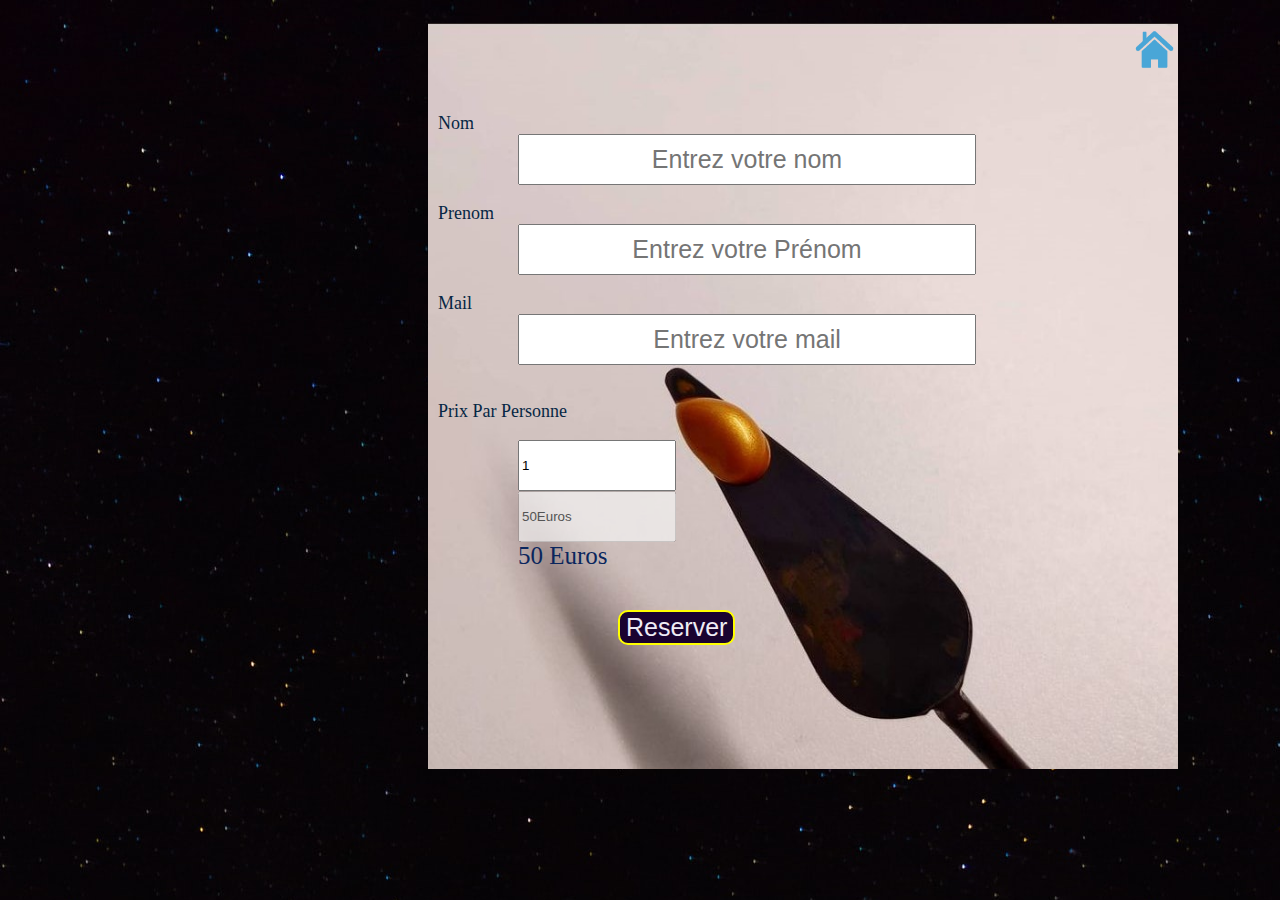
<file: index2.html>
<!DOCTYPE html>
<html lang="en">

<head>
  <meta charset="UTF-8">
  <meta http-equiv="X-UA-Compatible" content="IE=edge">
  <meta name="viewport" content="width=device-width, initial-scale=1.0">
  <link href="index2.css" rel="stylesheet" />
  <title>Reservation</title>
</head>

<body>
  <div>
    <img src="perfect.jpg">
  </div>
  <div class="formulaire">
    <form>
      <div id="acceuil">
        <a href="index.html">
        <img src="blue.png">
        </a>
      </div>
      <div class="input1">
        <label for="Nom"> Nom </label>
        <input type="text" placeholder="Entrez votre nom" name="Nom"> </input>
        <br>
        <label for="Prénom"> Prenom </label>
        <input type="text" placeholder="Entrez votre Prénom" name="Prénom"> </input>
        <br>
        <label for="Mail"> Mail </label>
        <input type="email" placeholder="Entrez votre mail" name="Mail"> </input>
        <br>
      </div>
      <br>
      <label for="Nom"> Prix Par Personne </label>
      <br>
    </form>
    <br>
    <form oninput="result.value=parseInt(NombreP.value) * parseInt(PrixPlace.value)" > 
      <input type="number" name="NombreP" value="1" /> 
      <br>
      <input name="PrixPlace" value="50Euros" disabled/> 
      <br>
      <output name="result" > 50 Euros</output>
    </form>
    <div id="input2">
      <button onclick="alert('Votre reservation est bien confirmée. Veuillez consulter votre mail.\n À Bientôt')"> Reserver </button></a>
    </div>
  </div>
</body>

</html>
</file>
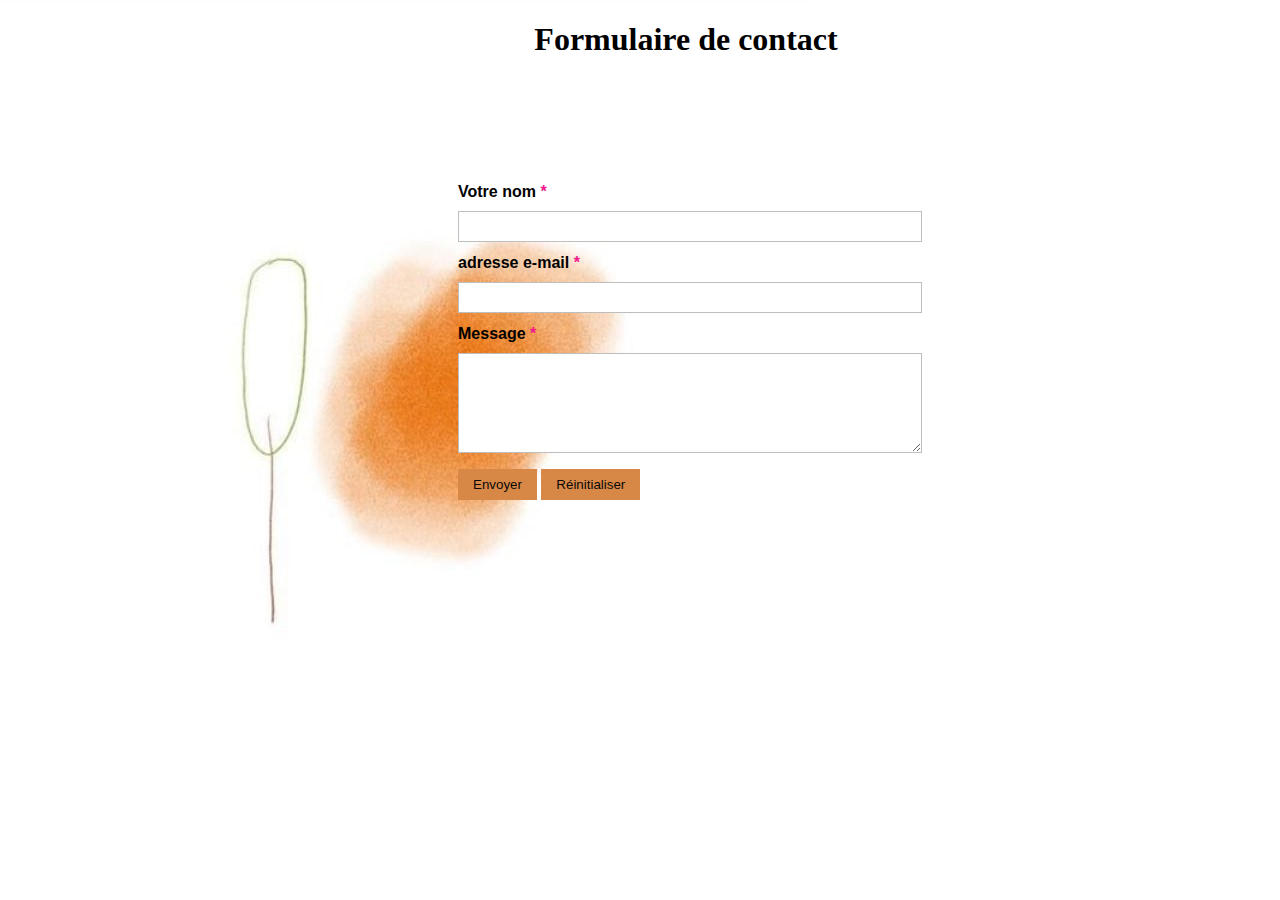
<file: index3.html>
<!DOCTYPE html>
<html lang="en">
<head>
   <meta charset="UTF-8">
   <meta http-equiv="X-UA-Compatible" content="IE=edge">
   <meta name="viewport" content="width=device-width, initial-scale=1.0">
   <link href="index3.css" rel="stylesheet" />
   <title>Document</title>
</head>
<script src="index3.js"></script>
<body> 
</head>
<body>
   <h1>Formulaire de contact</h1>
   <h2><a href="index.html">
      <img src="blue.png"></a></h2>
   <form name="myForm" onsubmit="return validateForm()">
      <table class="form-style">
         <tr>
            <td>
               <label>
                  Votre nom <span class="required">*</span>
               </label>
            </td>
            <td>
               <input type="text" name="name" class="long"/>
               <span class="error" id="errorname"></span>
            </td>
         </tr>
         <tr>
            <td>
               <label>
              adresse e-mail <span class="required">*</span>
               </label>
            </td>
            <td>
               <input type="email" name="email" class="long"/>
               <span class="error" id="erroremail"></span>
            </td>
         </tr>
         <tr>
            <td>
               <label>
                  Message <span class="required">*</span>
               </label>
            </td>
            <td>
               <textarea name="message" class="long field-textarea"></textarea>
               <span class="error" id="errormsg"></span>
            </td>
         </tr>
         <tr>
            <td></td>
            <td>
               <input type="submit" value="Envoyer">   
               <input type="reset" value="Réinitialiser"> 
            </td>
         </tr>
      </table>
   </form>
</body>
</html>
</file>
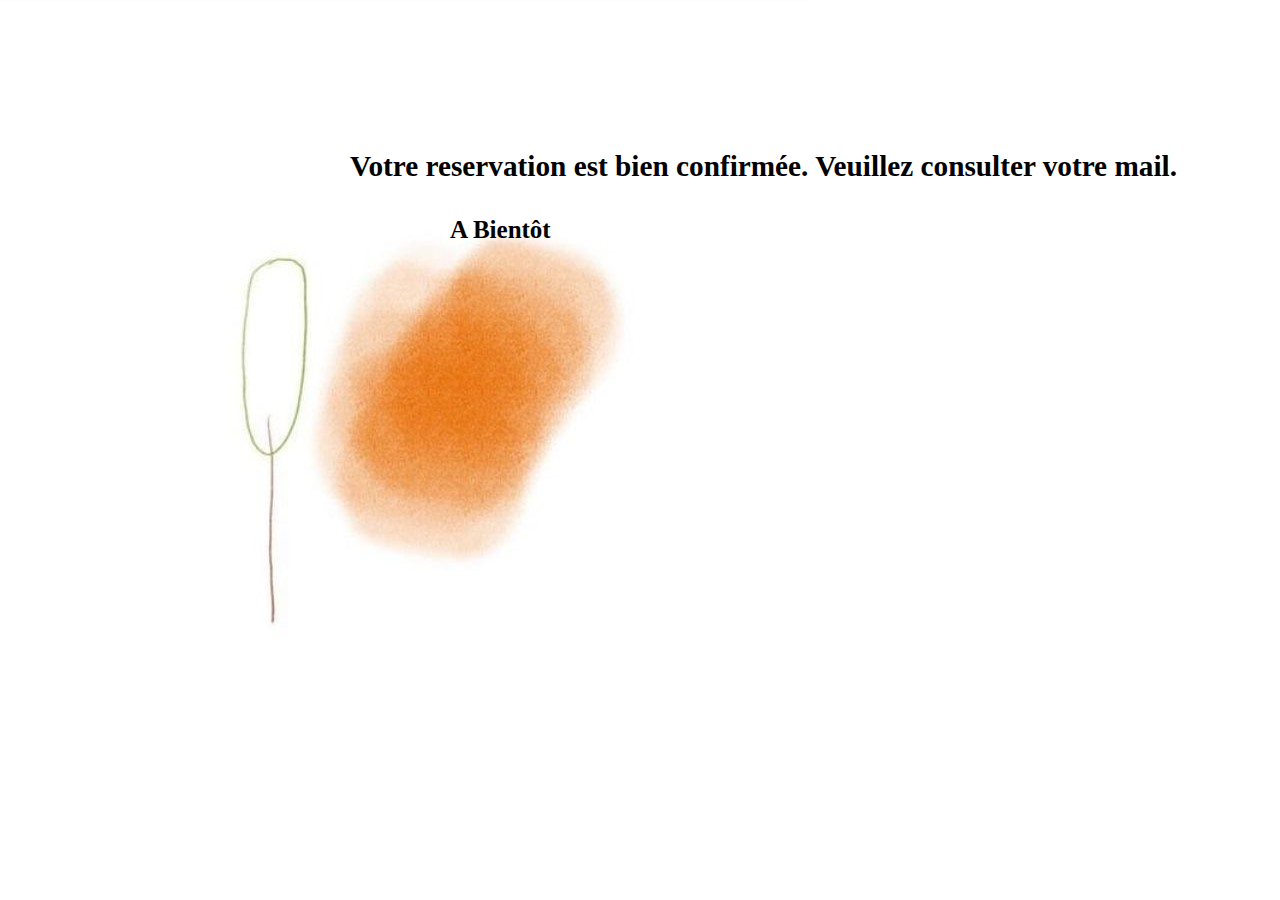
<file: index4.html>
<!DOCTYPE html>
<html lang="en">
<head>
    <meta charset="UTF-8">
    <meta http-equiv="X-UA-Compatible" content="IE=edge">
    <meta name="viewport" content="width=device-width, initial-scale=1.0">
    <link href="index4.CSS" rel="stylesheet" />
    <title>Confirmation</title>
</head>
<body>
    
  <h3>Votre reservation est bien confirmée. Veuillez consulter votre mail.</h3>
   <h4>A Bientôt</h4>
</body>
</html>
</file>
<file: index2.css>
body{
    background-image: url(black.jpg);
}
    div img{
    display: block;
    position: absolute;
    align-items: center;
    margin-left: 420px;
    margin-top: 15px;
    width: 750px;
}
label {
   
    color: rgb(6, 39, 68);
    font-size: 18px;
}
.input1 input{
    text-align: center;
    width: 450px;
    font-size: 25px;
    display: flex;
}
#input2 button{
    margin-top: 40px;
    margin-left: 180px;
    background-color: bisque;
    color: rgb(239, 236, 245);
    border: 2px solid yellow;
    border-radius: 10px;
    position: relative;
    font-size: 25px;
    background-color: rgb(26, 3, 48);
}
input{
    position: relative;
    margin-left: 25px;
    width: 150px;
    height: 45px;
    
}
form input {
    margin-left: 80px;
}
output{
    margin-left: 80px;
    color: rgb(10, 38, 93);
    font-size: 25px;
}
.formulaire {
    position: absolute;
    margin-top: 105px;
    margin-left: 430px;
}
#acceuil img {
    width: 55px;
    margin-top: -17%;
    margin-left: 128%;
}
</file>
<file: index3.css>
body {
  background-image: url(beginning.jpg);
  background-repeat: no-repeat;
 margin-left: 100px;
}
img {
  width: 55px;
  margin-left: 1300px;
  margin-top: -10px;
}
h1{
   text-align: center;
 }
 .form-style {
   margin:10px auto;
   width: 500px;
   padding: 20px 12px 10px 20px;
   font: 16px "Lucida Sans Unicode", "Lucida Grande", sans-serif;
 }
 .form-style td {
   padding: 0;
   display: block;
   list-style: none;
   margin: 10px 0 0 0;
 }
 .form-style label{
   margin:0 0 3px 0;
   padding:0px;
   display:block;
   font-weight: bold;
 }
 .form-style .required{
   color:rgb(240, 24, 139);
 }
 .form-style input[type=submit], .form-style input[type=reset]{
   background: #d88846;
   padding: 8px 15px 8px 15px;
   border: none;
   color: rgb(10, 9, 9);
 }
 .form-style input[type=submit]:hover, .form-style input[type=reset]:hover{
   background: #d88846;
   box-shadow:none;
   -moz-box-shadow:none;
   -webkit-box-shadow:none;
 }
 .form-style .field-textarea{
   height: 100px;
 }
 .form-style input[type=text], 
 .form-style input[type=email],
 textarea{
   box-sizing: border-box;
   -webkit-box-sizing: border-box;
   -moz-box-sizing: border-box;
   border:1px solid #BEBEBE;
   padding: 7px;
   margin:0px;
   -webkit-transition: all 0.30s ease-in-out;
   -moz-transition: all 0.30s ease-in-out;
   -ms-transition: all 0.30s ease-in-out;
   -o-transition: all 0.30s ease-in-out;
   outline: none;  
 }
 .form-style .long{
   width: 100%;
 }
 .form-style input[type=text]:focus, 
 .form-style input[type=email]:focus,
 .form-style textarea:focus{
   -moz-box-shadow: 0 0 8px #88D5E9;
   -webkit-box-shadow: 0 0 8px #88D5E9;
   box-shadow: 0 0 8px #88D5E9;
   border: 1px solid #88D5E9;
 }
 .error{
   color: #D8000C;
   background-color: #FFBABA;
 }
</file>
<file: index4.CSS>
body{
    background-image: url("beginning.jpg") ;
    background-repeat: no-repeat;
    margin-top: 150px;
    margin-left: 350px;
    font-size: 25px;
}
h4 {
    margin-left: 100px;
}
img {
    width: 350;
    height: 450;
    margin-left: 150px ;
}
</file>
